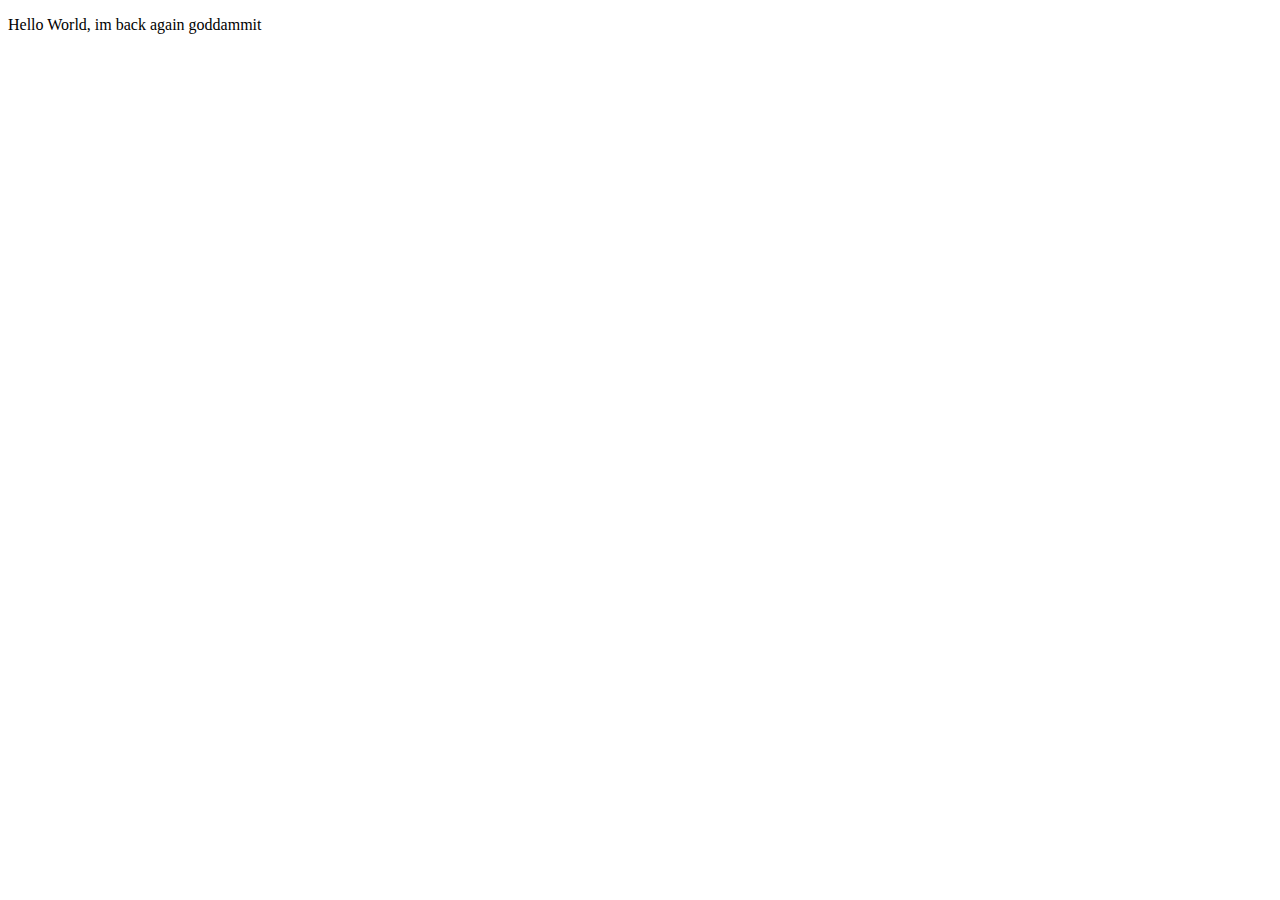
<file: index.html>
<!DOCTYPE html>
<html lang="en">
<head>
    <meta charset="UTF-8">
    <meta name="viewport" content="width=device-width, initial-scale=1.0">
    <title>Document</title>
</head>
<body>
    <p>
        Hello World, im back again goddammit
    </p>
</body>
</html>
</file>
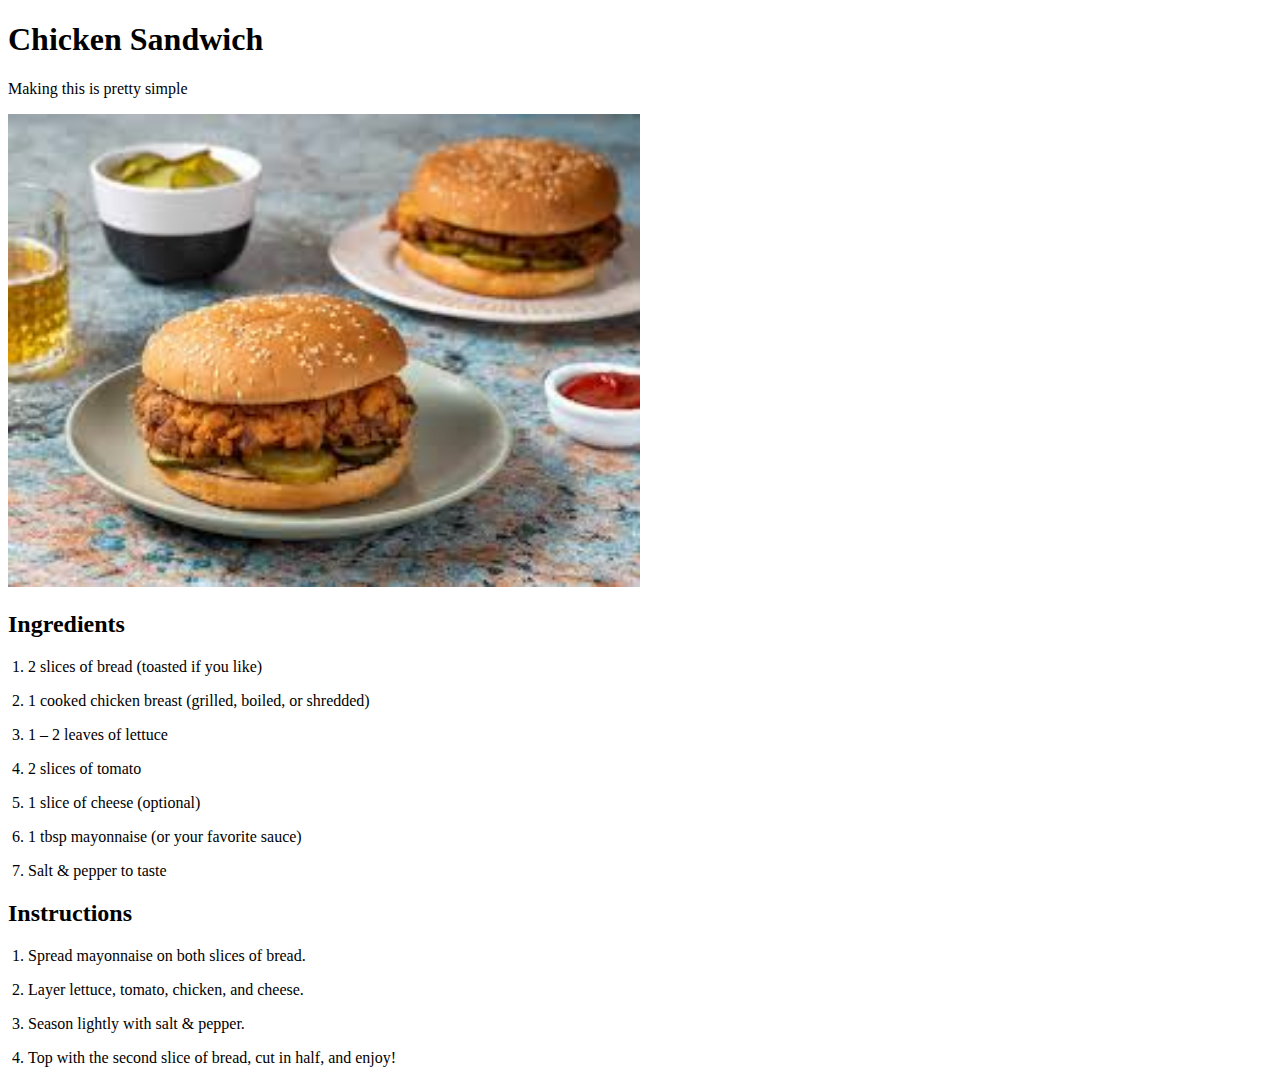
<file: Project 1-HTML/chicken-sandwich.html>
<!DOCTYPE html>
<html lang="en">
<head>
    <meta charset="UTF-8">
    <meta name="viewport" content="width=device-width, initial-scale=1.0">
    <title>All Recipes</title>
</head>
<body>
    <h1>Chicken Sandwich</h1>
    <p>Making this is pretty simple</p>
    <img src="chicekn-sandwich.jpeg" alt="chicken-sandwich" height="50%" width="50%"><br>

    <h2>Ingredients</h2>
    <ol style="margin: 0; padding-left: 20px;">
        <li><p>2 slices of bread (toasted if you like)</p></li>
        <li><p>1 cooked chicken breast (grilled, boiled, or shredded)</p></li>
        <li><p>1 &#8211; 2 leaves of lettuce</p></li>
        <li><p>2 slices of tomato</p></li>
        <li><p>1 slice of cheese (optional)</p></li>
        <li><p>1 tbsp mayonnaise (or your favorite sauce)</p></li>
        <li><p>Salt & pepper to taste</p></li>
    </ol>

    <h2>Instructions</h2>
    <ol style="margin: 0; padding-left: 20px;">
        <li><p>Spread mayonnaise on both slices of bread.</p></li>
        <li><p>Layer lettuce, tomato, chicken, and cheese.</p></li>
        <li><p>Season lightly with salt & pepper.</p></li>
        <li><p>Top with the second slice of bread, cut in half, and enjoy!</p></li>
    </ol>
</body>
</html>
</file>
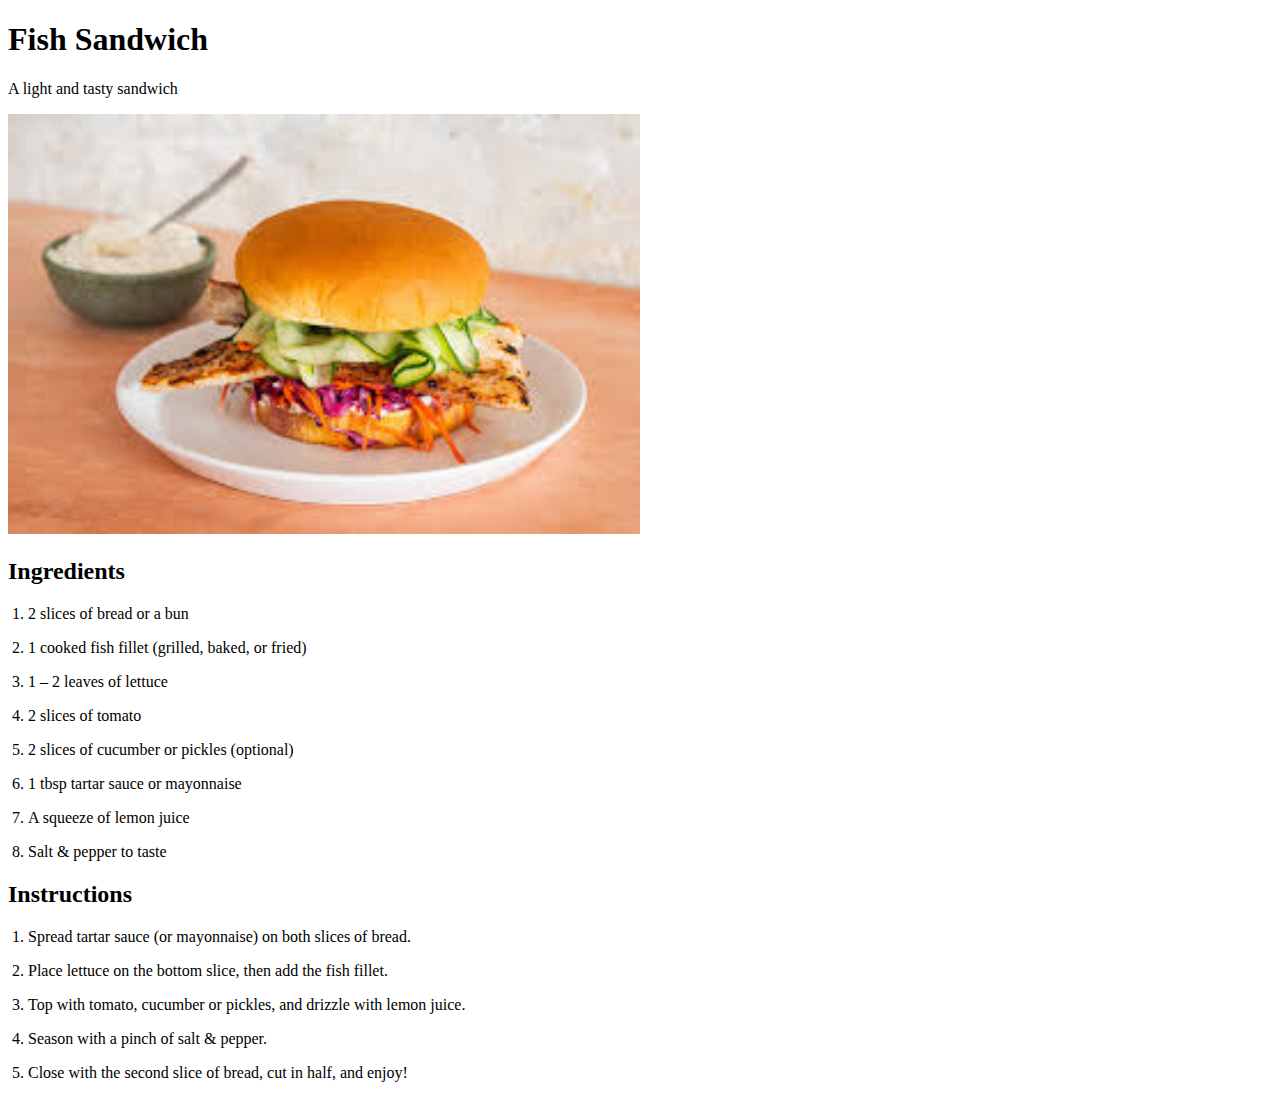
<file: Project 1-HTML/fish-sandwich.html>
<!DOCTYPE html>
<html lang="en">
<head>
    <meta charset="UTF-8">
    <meta name="viewport" content="width=device-width, initial-scale=1.0">
    <title>All Recipes</title>
</head>
<body>
    <h1>Fish Sandwich</h1>
    <p>A light and tasty sandwich</p>
    <img src="fish-sandwich.jpeg" alt="fish-sandwich" height="50%" width="50%"><br>

    <h2>Ingredients</h2>
    <ol style="margin: 0; padding-left: 20px;">
        <li><p>2 slices of bread or a bun</p></li>
        <li><p>1 cooked fish fillet (grilled, baked, or fried)</p></li>
        <li><p>1 &#8211; 2 leaves of lettuce</p></li>
        <li><p>2 slices of tomato</p></li>
        <li><p>2 slices of cucumber or pickles (optional)</p></li>
        <li><p>1 tbsp tartar sauce or mayonnaise</p></li>
        <li><p>A squeeze of lemon juice</p></li>
        <li><p>Salt & pepper to taste</p></li>
    </ol>

    <h2>Instructions</h2>
    <ol style="margin: 0; padding-left: 20px;">
        <li><p>Spread tartar sauce (or mayonnaise) on both slices of bread.</p></li>
        <li><p>Place lettuce on the bottom slice, then add the fish fillet.</p></li>
        <li><p>Top with tomato, cucumber or pickles, and drizzle with lemon juice.</p></li>
        <li><p>Season with a pinch of salt & pepper.</p></li>
        <li><p>Close with the second slice of bread, cut in half, and enjoy!</p></li>
    </ol>
</body>
</html>
</file>
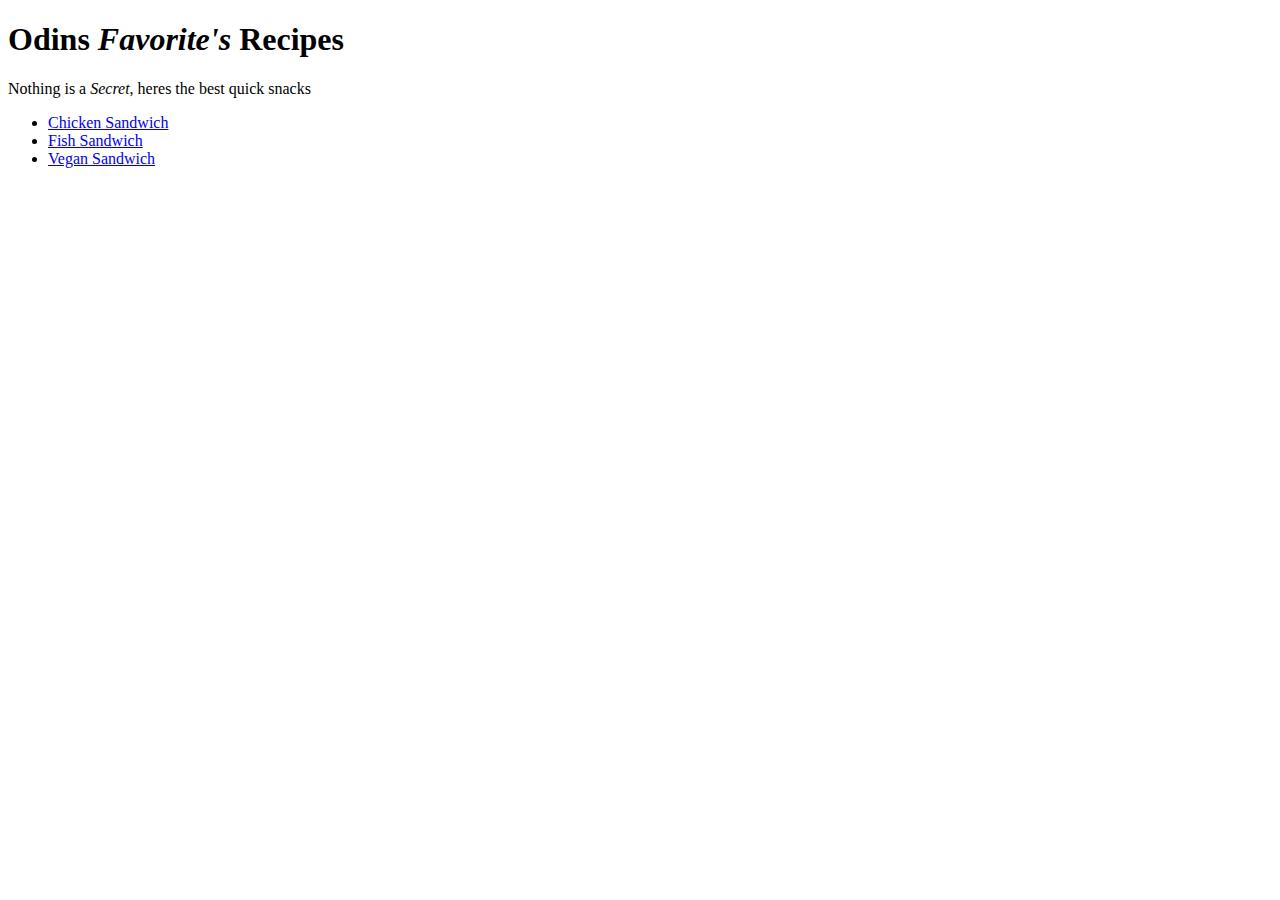
<file: Project 1-HTML/Recipes.html>
<!DOCTYPE html>
<html lang="en">
<head>
    <meta charset="UTF-8">
    <meta name="viewport" content="width=device-width, initial-scale=1.0">
    <title>Odin's Recipes</title>
</head>
<body>
    <h1>Odins <em>Favorite's</em> Recipes</h1> 
    <p>Nothing is a <em>Secret</em>, heres the best quick snacks</p>
    <ul>
        <li><a href="/Project 1/chicken-sandwich.html" target="_blank" rel="noopener noreferrer">Chicken Sandwich</a></l>
        <li><a href="/Project 1/fish-sandwich.html">Fish Sandwich</a></l>
        <li><a href="/Project 1/vegan-sandwich.html">Vegan Sandwich</a></l>
    </ul>
</body>
</html>
</file>
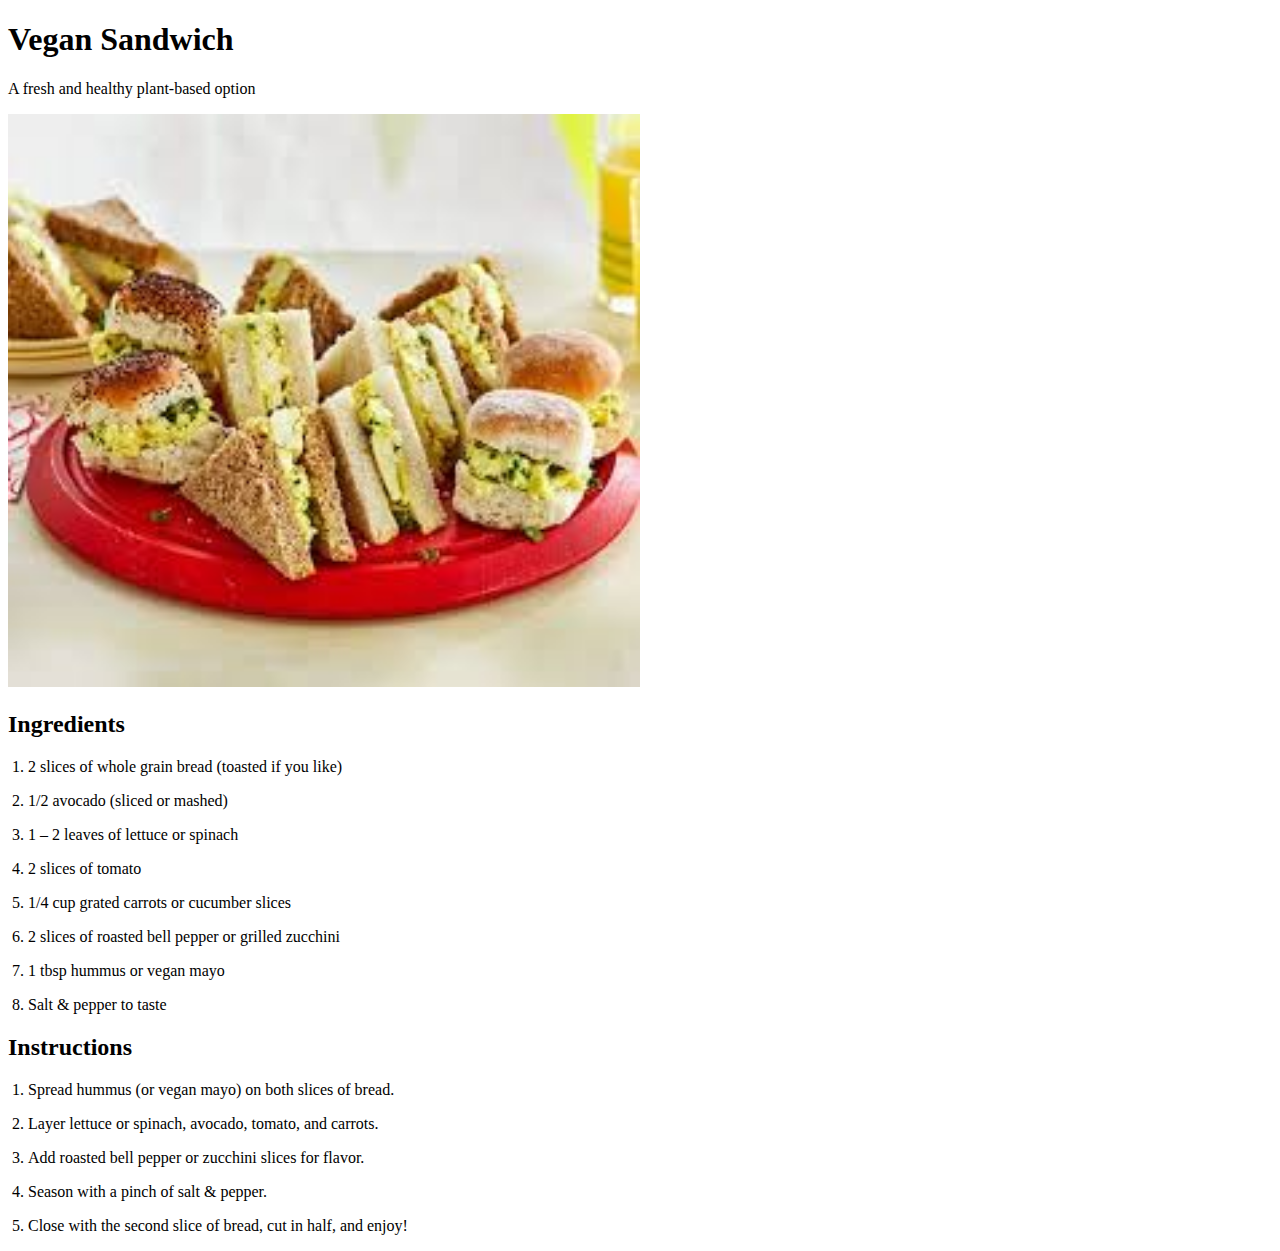
<file: Project 1-HTML/vegan-sandwich.html>
<!DOCTYPE html>
<html lang="en">
<head>
    <meta charset="UTF-8">
    <meta name="viewport" content="width=device-width, initial-scale=1.0">
    <title>All Recipes</title>
</head>
<body>
    <h1>Vegan Sandwich</h1>
    <p>A fresh and healthy plant-based option</p>
    <img src="vegan-sandwich.jpeg" alt="vegan-sandwich" height="50%" width="50%"><br>

    <h2>Ingredients</h2>
    <ol style="margin: 0; padding-left: 20px;">
        <li><p>2 slices of whole grain bread (toasted if you like)</p></li>
        <li><p>1/2 avocado (sliced or mashed)</p></li>
        <li><p>1 &#8211; 2 leaves of lettuce or spinach</p></li>
        <li><p>2 slices of tomato</p></li>
        <li><p>1/4 cup grated carrots or cucumber slices</p></li>
        <li><p>2 slices of roasted bell pepper or grilled zucchini</p></li>
        <li><p>1 tbsp hummus or vegan mayo</p></li>
        <li><p>Salt & pepper to taste</p></li>
    </ol>

    <h2>Instructions</h2>
    <ol style="margin: 0; padding-left: 20px;">
        <li><p>Spread hummus (or vegan mayo) on both slices of bread.</p></li>
        <li><p>Layer lettuce or spinach, avocado, tomato, and carrots.</p></li>
        <li><p>Add roasted bell pepper or zucchini slices for flavor.</p></li>
        <li><p>Season with a pinch of salt & pepper.</p></li>
        <li><p>Close with the second slice of bread, cut in half, and enjoy!</p></li>
    </ol>
</body>
</html>
</file>
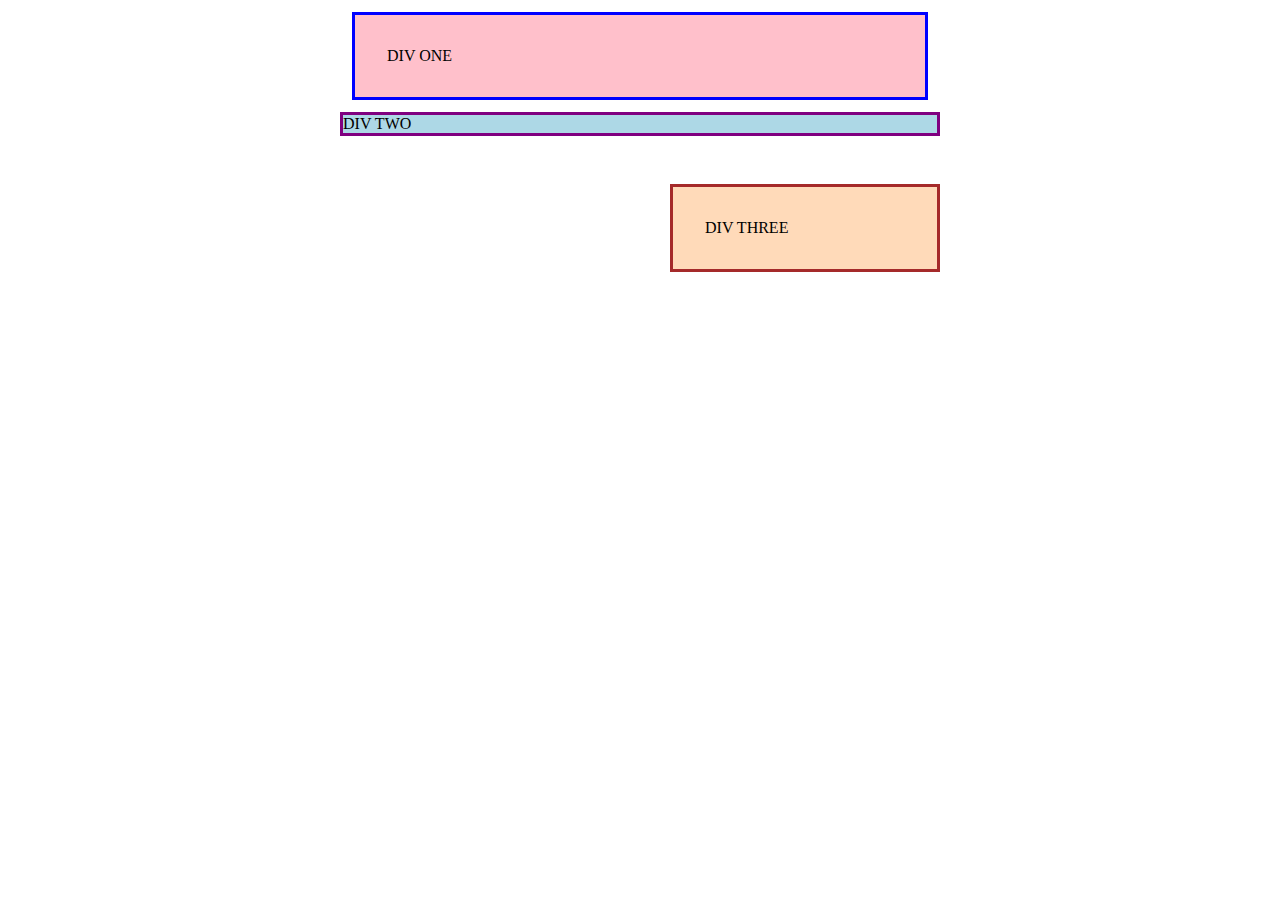
<file: Project 2- HTML & CSS/Css-Intro.html>
<!DOCTYPE html>
<html lang="en">
  <head>
    <meta charset="UTF-8">
    <meta http-equiv="X-UA-Compatible" content="IE=edge">
    <meta name="viewport" content="width=device-width, initial-scale=1.0">
    <title>Margin and Padding exercise</title>
    <link rel="stylesheet" href="style.css">
  </head>
  <body>
    <div class="one">
      DIV ONE
    </div>
    <div class="two">
      DIV TWO
    </div>
    <div class="three">
      DIV THREE
    </div>
  </body>
</html>
</file>
<file: Project 2- HTML & CSS/style.css>
body {
  max-width: 600px;
  margin: 0 auto;
}

.one {
  background: pink;
  border: 3px solid blue;
  /* CHANGE ME */
  padding: 32px;
  margin: 12px;
}

.two {
  background: lightblue;
  border: 3px solid purple;
  /* CHANGE ME */
  margin-bottom: 48px;
}

.three {
  background: peachpuff;
  border: 3px solid brown;
  width: 200px;
  /* CHANGE ME */
  padding: 32px;
  margin-left: auto;
}
</file>
